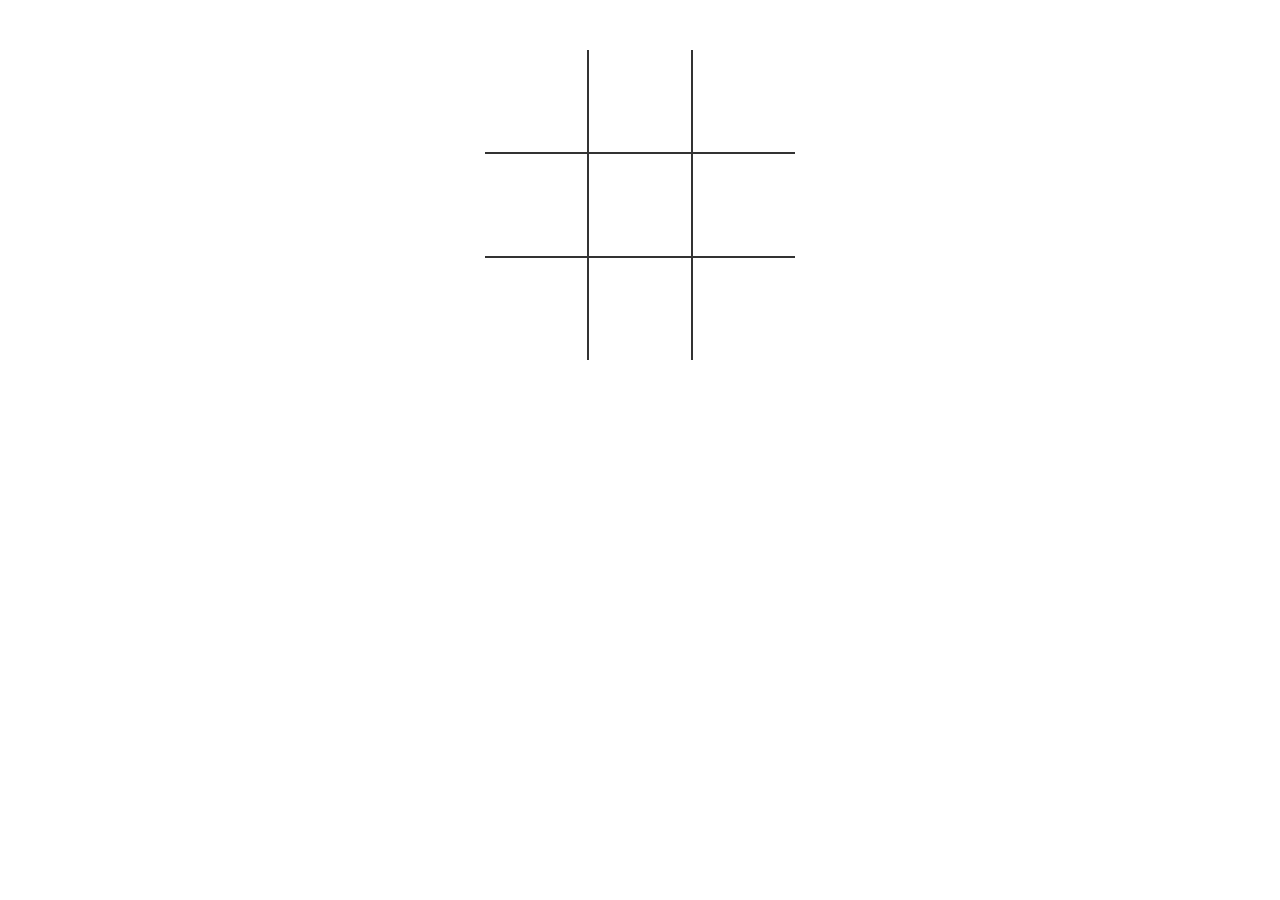
<file: index.html>
<!DOCTYPE html>
<html lang="en">
<head>
    <meta charset="UTF-8">
    <meta name="viewport" content="width=device-width, initial-scale=1.0">
    <meta http-equiv="X-UA-Compatible" content="ie=edge">
    <title>TicTacToe</title>
    <link rel="stylesheet" href="style.css">
</head>
<body>
    <table>
        <tr>
            <td class="cell" id="0"></td>
            <td class="cell" id="1"></td>
            <td class="cell" id="2"></td>
        </tr>
        <tr>
            <td class="cell" id="3"></td>
            <td class="cell" id="4"></td>
            <td class="cell" id="5"></td>
        </tr>
        <tr>
            <td class="cell" id="6"></td>
            <td class="cell" id="7"></td>
            <td class="cell" id="8"></td>
        </tr>
    </table>
    <div class="end">
        <div class="text"></div>
        <button onclick="start()">Reset</button>
    </div>
    <script src="script.js"></script>
</body>
</html>
</file>
<file: style.css>
td {
    border: 2px solid #333;
    height: 100px;
    width: 100px;
    text-align: center;
    vertical-align: middle;
    font-family: "Comic Sans MS", cursive,sans-serif;
    font-size: 70px;
    cursor: pointer;
}

table {
    border-collapse: collapse;
    position: absolute;
    left: 50%;
    margin-left: -155px;
    top: 50px;
}

table tr:first-child td {
    border-top: 0;
}
table tr:last-child td {
    border-bottom: 0;
}

table tr td:first-child {
    border-left: 0;
}
table tr td:last-child {
    border-right: 0;
}

.end {
    display: none;
    width: 200px;
    top: 120px;
    background-color: rgba(205,133,63,0.8);
    position: absolute;
    left: 50%;
    margin-left: -100px;
    padding-top: 50px;
    padding-bottom: 50px;
    text-align: center;
    border-radius: 5px;
    color: white;
    font-size: 2em;
    
}
</file>
